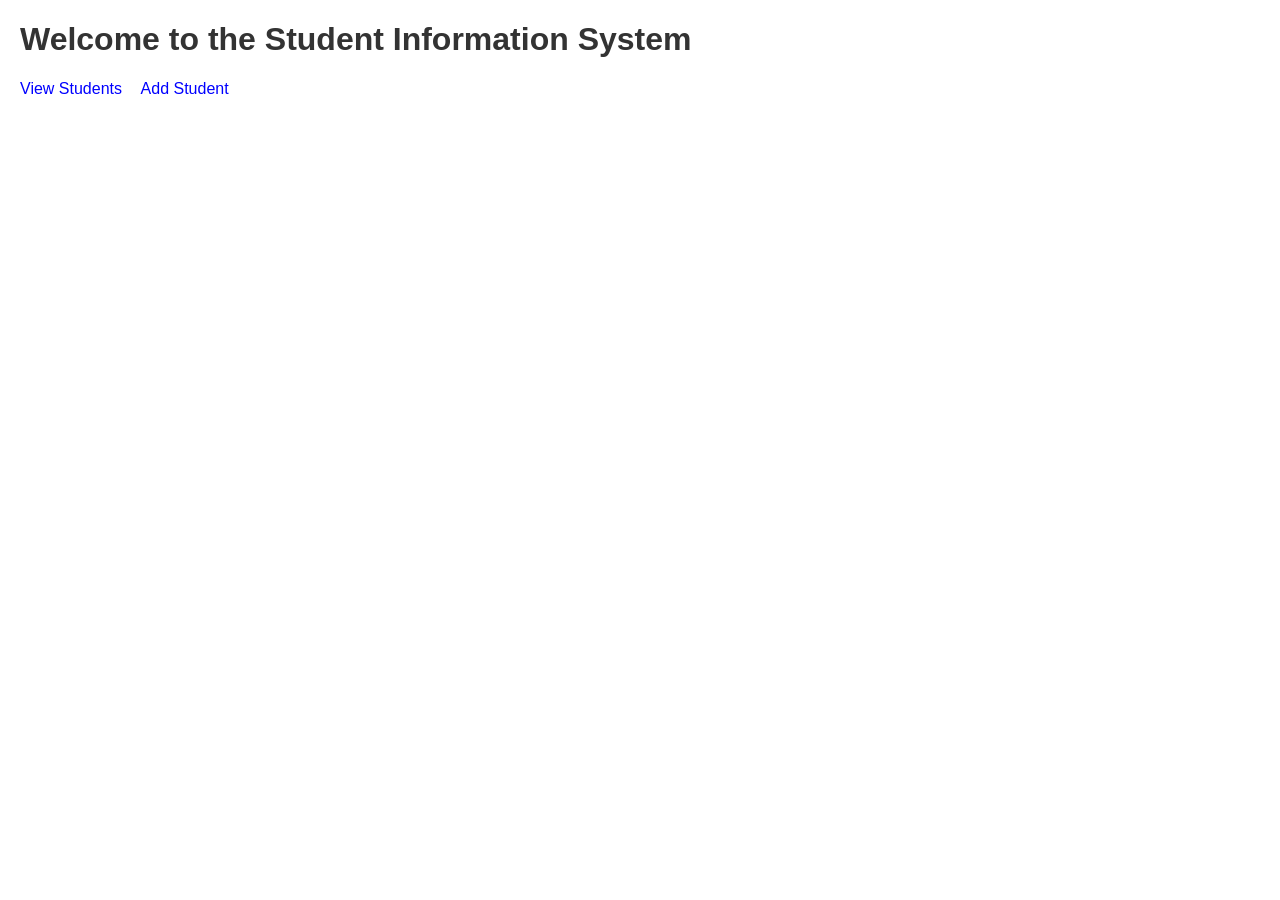
<file: index.html>
<!DOCTYPE html>
<html lang="en">
<head>
    <meta charset="UTF-8">
    <meta name="viewport" content="width=device-width, initial-scale=1.0">
    <link rel="stylesheet" href="styles.css">
    <title>Student Information System</title>
</head>
<body>
    <h1>Welcome to the Student Information System</h1>
    <nav>
        <a href="students.php">View Students</a>
        <a href="add_student.html">Add Student</a>
    </nav>
</body>
</html>
</file>
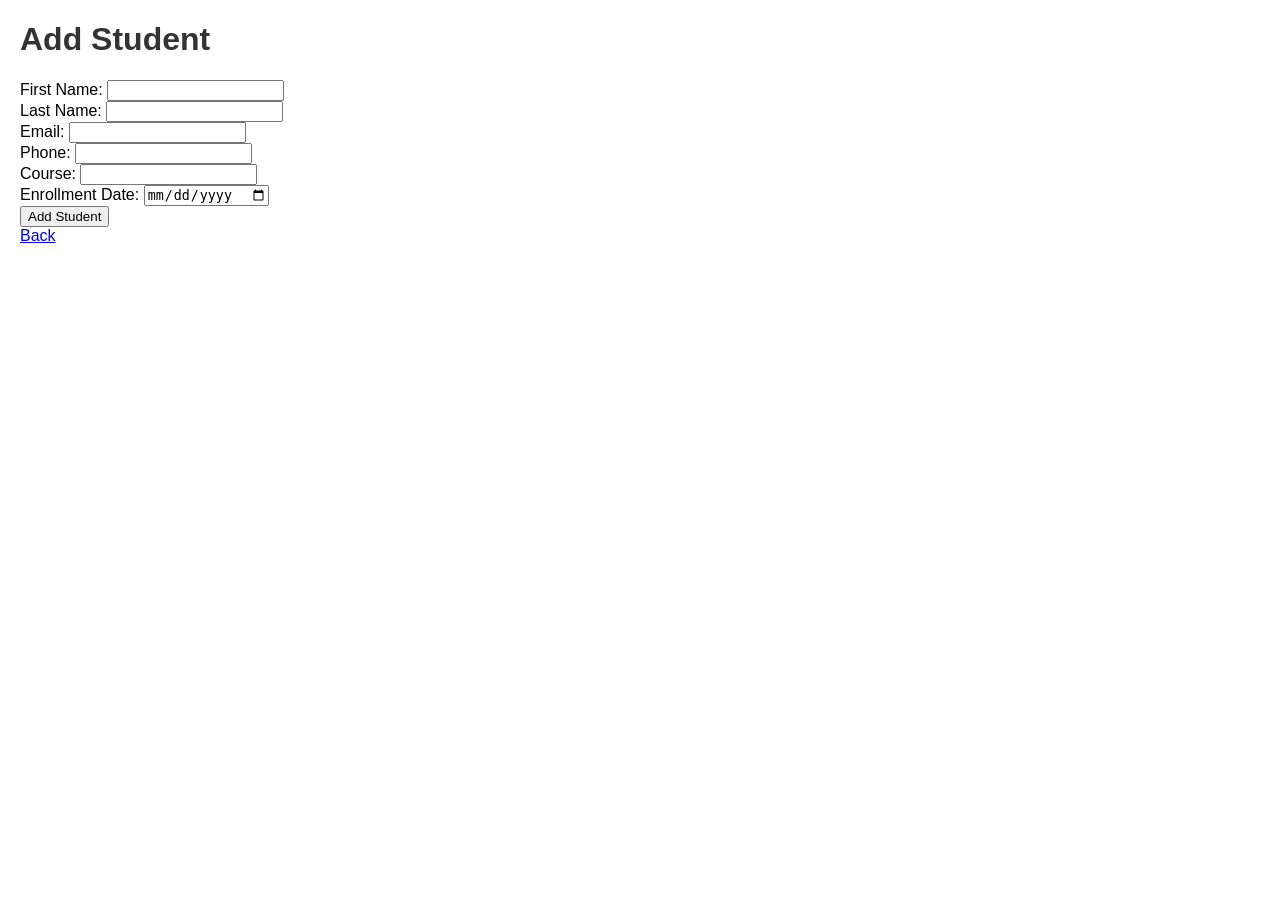
<file: add_student.html>
<!DOCTYPE html>
<html lang="en">
<head>
    <meta charset="UTF-8">
    <meta name="viewport" content="width=device-width, initial-scale=1.0">
    <link rel="stylesheet" href="styles.css">
    <title>Add Student</title>
</head>
<body>
    <h1>Add Student</h1>
    <form action="add_student.php" method="post">
        <label for="first_name">First Name:</label>
        <input type="text" id="first_name" name="first_name" required><br>
        
        <label for="last_name">Last Name:</label>
        <input type="text" id="last_name" name="last_name" required><br>
        
        <label for="email">Email:</label>
        <input type="email" id="email" name="email" required><br>
        
        <label for="phone">Phone:</label>
        <input type="text" id="phone" name="phone"><br>
        
        <label for="course">Course:</label>
        <input type="text" id="course" name="course" required><br>
        
        <label for="enrollment_date">Enrollment Date:</label>
        <input type="date" id="enrollment_date" name="enrollment_date" required><br>
        
        <button type="submit">Add Student</button>
    </form>
    <a href="students.php">Back</a>
</body>
</html>
</file>
<file: styles.css>
body {
    font-family: Arial, sans-serif;
    margin: 20px;
}

h1 {
    color: #333;
}

nav a {
    margin-right: 15px;
    text-decoration: none;
    color: blue;
}

table {
    width: 100%;
    border-collapse: collapse;
    margin-top: 20px;
}

table, th, td {
    border: 1px solid black;
}

th, td {
    padding: 8px;
    text-align: left;
}
</file>
